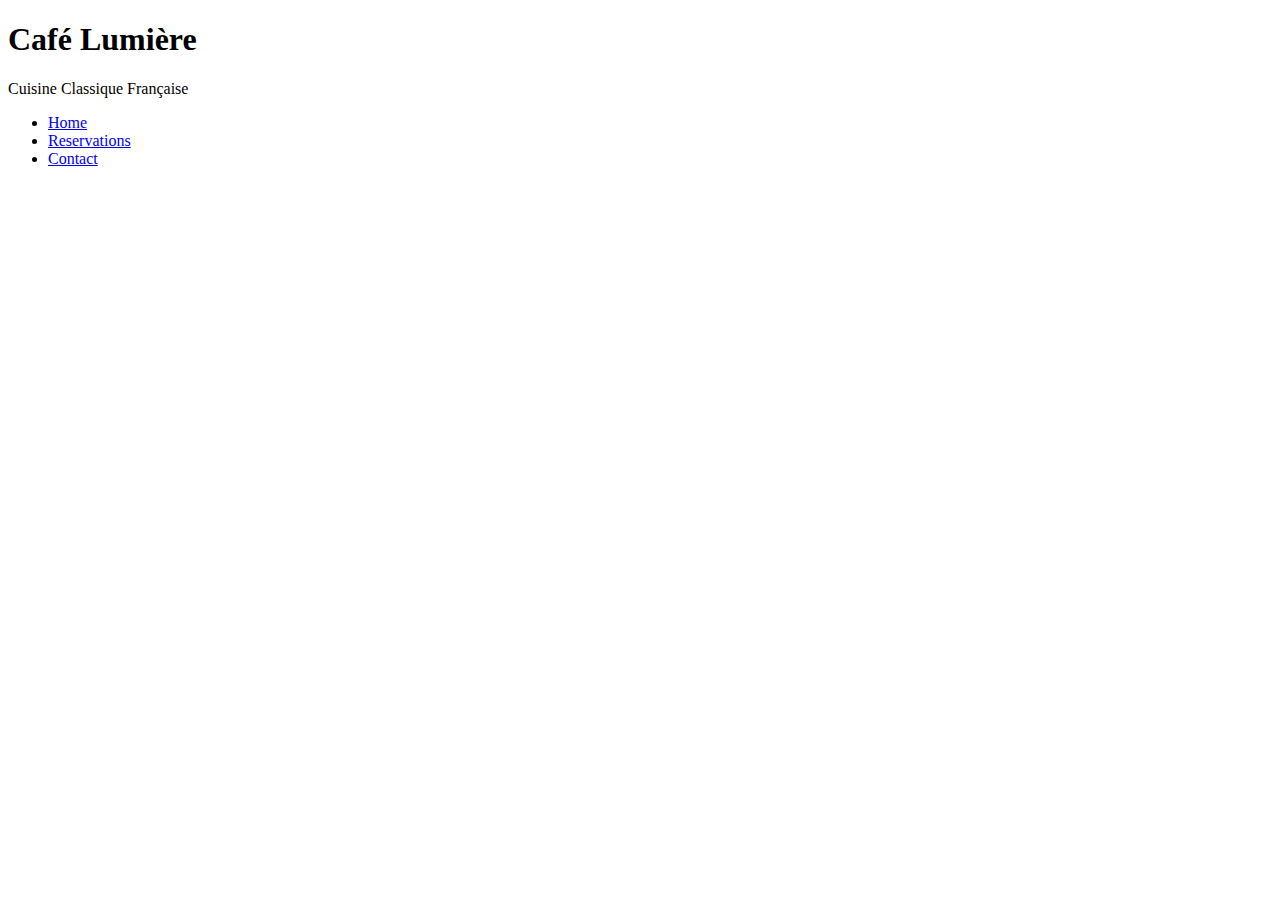
<file: contact.html>
<!DOCTYPE html>
<html lang="en">
<head>
  <meta charset="UTF-8" />
  <meta name="viewport" content="width=device-width, initial-scale=1.0"/>
  <title>Café Lumière</title>
  <link rel="stylesheet" href="styles.css"/>
</head>
<body>
<!--
   <div class="image-border-top">
    <img src="pics/food1.jpg" alt="Food 1" />
    <img src="pics/food2.jpg" alt="Food 2" />
    <img src="pics/food3.jpg" alt="Food 3" />
    <img src="pics/food4.jpg" alt="Food 4" />
    <img src="pics/food6.jpg" alt="Food 6" />
    <img src="pics/food11.jpg" alt="Food 11" />
    <img src="pics/food8.jpg" alt="Food 8" />
  </div>

-->
  <header>
    <h1>Café Lumière</h1>
    <p class="subtitle">Cuisine Classique Française</p>
  </header>

  <nav>
    <ul>
      <li><a href="index.html">Home</a></li>
      <li><a href="#">Reservations</a></li>
      <li><a href="contact.html">Contact</a></li>
    </ul>
  </nav>
</file>
<file: styles.css>
.heading {

  font-size: 40px;
  text-align: center;
  margin-bottom: 2em;
  margin-top: 2em;

}

.navbar {
  background-color: #333; /* dark background */
  padding: 10px 0;
  position: sticky;  /* keeps it in place */
  top: 0;            /* stick to very top */
  z-index: 1000;     /* ensures it’s above other elements */
}

.navbar ul {
  list-style: none; /* remove bullets */
  margin: 0;
  padding: 0;
  display: flex;
  justify-content: center; /* center links */
  gap: 30px; /* space between links */
}

.navbar a {
  color: white;
  text-decoration: none;
  font-size: 18px;
  transition: color 0.3s ease;
}

.navbar a:hover {
  color: #ffcc00; /* gold hover */
}


.entreetextwrapper {
  display: flex;
  flex-direction: column;
}

.entreecontainer {
  display: flex;
  justify-content: center;
  flex-direction: row-reverse;
  gap: 20px;
  margin: 20px 0;

}

.entreeimage img {
max-width: 500px;
height: auto;
display: block;

}


.fade-in {
  opacity: 0;
  animation: fadeIn 2s ease-in forwards;
}

@keyframes fadeIn {
  to {
    opacity: 1;
  }
}



.entreetext {
  flex-direction: column;
 margin-bottom: 40px;

}

.entreemenuitems {
display: flex;
flex-direction: column;
gap: 10px;

}

.menuitem {

  border-bottom: 1px dotted #aaa;
  padding-bottom: 5px;
}




/* for mobile viewing */
@media (max-width: 768px) {



.entreecontainer {
  display: flex;
  flex-direction: column;
  align-items: center;
 
}

.entreeimage img {
max-width: 100%;
height: auto;


}

.entreetext {
  width: 100%;
  text-align: center;


}

.entreemenuitemns {
align-items: center;


}

.menuitem {

  width: 100%;
}

}
</file>
